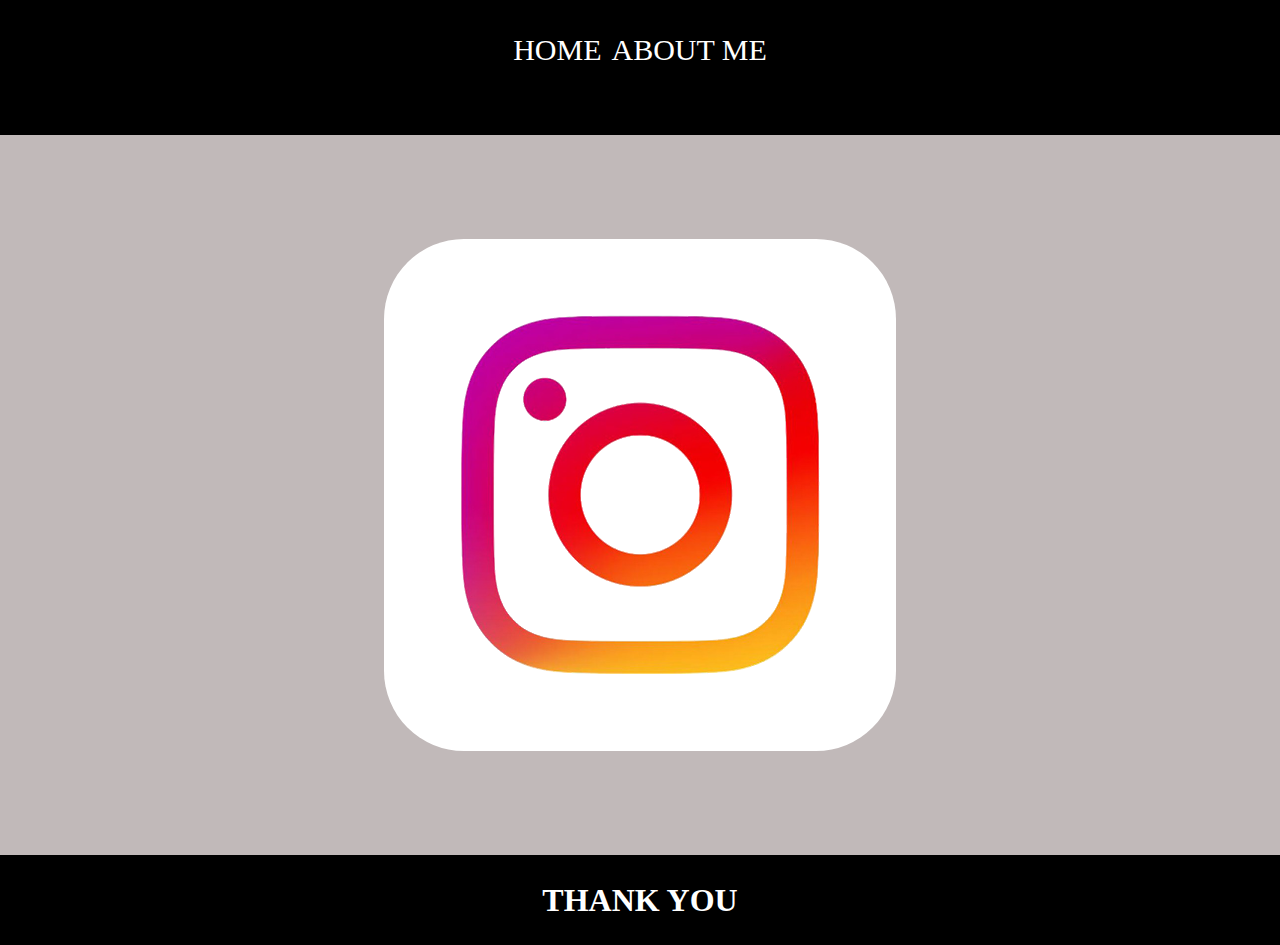
<file: index.html>
<html>
    <head>
        <title>DHANI SAPUTRA</title>
        <link rel="stylesheet" href="style.css" />
    </head>
    <body>
        <div class="countainer">
        <!--NAVIGATION BAR -->
        <div  class="countainer-navbar">
            <ul class="ul-navbar">
                <li class="li-navbar">
                    <a href="#" class="a-navbar">HOME</a>
                </li>
                <li class="li-navbar">
                    <a href="about.html" class="a-navbar">ABOUT ME</a>
                </li>
            </ul>
        </div>
        <!-- NAVIGATION BAR SELESAI -->

        <!-- CONTENT 1-->
         <div class="countainer-content">
            <a href="https://www.instagram.com/unknown_dhann?igsh=a2o1dGtva2JvZmtx"class="a-co
            ntent">
            <img src="instagram.webp" class="img1-content" />
            </a>
           
         </div>
         <!-- CONTENT 1 END -->
         <!-- FOOTER -->
        <div class="countainer-footer">
            <h1 class="h1-footer">THANK YOU</h1>     
         </div>
         <!-- FOOTER END -->
        </div>
    </body>

</html>
</file>
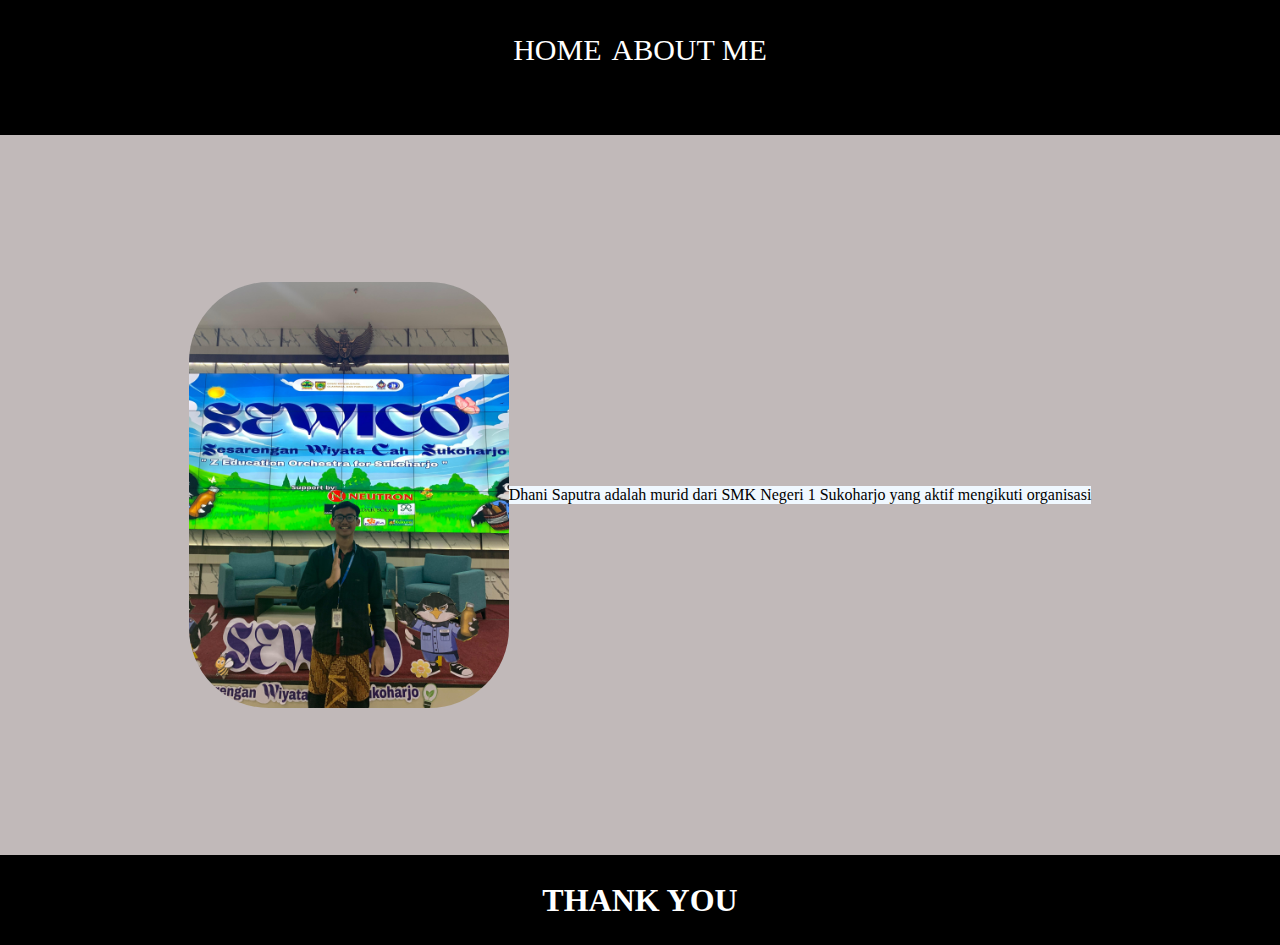
<file: about.html>
<html>
    <head>
        <title>ABOUT ME</title>
        <link rel="stylesheet" href="style.css" />
    </head>
    <body>
        <div class="countainer">
        <!--NAVIGATION BAR -->
        <div  class="countainer-navbar">
            <ul class="ul-navbar">
                <li class="li-navbar">
                    <a href="index.html" class="a-navbar">HOME</a>
                </li>
                <li class="li-navbar">
                    <a href="about.html" class="a-navbar">ABOUT ME</a>
                </li>
            </ul>
        </div>
        <!-- NAVIGATION BAR SELESAI -->

        <!-- CONTENT 1-->
         <div class="countainer-content">
            <img src="sptra.jpeg" class="img-content" />
            <p class="p-content">Dhani Saputra adalah murid dari SMK Negeri 1 Sukoharjo yang aktif mengikuti organisasi</p>
         </div>
         <!-- CONTENT 1 END -->
         <!-- FOOTER -->
        <div class="countainer-footer">
            <h1 class="h1-footer">THANK YOU</h1>     
         </div>
         <!-- FOOTER END -->
        </div>
    </body>

</html>
</file>
<file: style.css>
*,
html {
margin: 0;
padding: 0;
}



.countainer-navbar {
    background-color: black;
    width: 100%;
    height: 15vh;
    
}
.ul-navbar{
    display: flex;
    height: 100px;
    justify-content: center;
    align-items: center;
}

.li-navbar{  
    list-style-type: none;
    padding: 5px;
    color: white;
    font-size: 30px
}

li.navbar:hover {
background-color: black;
transition: .2s ease-in-out;
transition-delay: .3s;
}

.a-navbar{
    color: white;
    text-decoration: none;
    font-weight: 800px;

}

.countainer-content{
    background-color: rgb(193, 185, 185);
    display: flex;
    justify-content: center;
    align-items: center;
    height: 80vh;
}
.a-content {
    width: 500px;
    height: 480px;
    background-color: white;
    display: flex;
    justify-content: center;
    align-items: center;
    border-radius: 80px;
}
.img-content {
    width: 25%;
    height: 10hv;
    justify-content: right;
    align-items: right;
    border-radius: 80px;
}

.img1-content {
    background-color: white;
    width: 100%;
    height: 10hv;
    justify-content: center;
    align-items: normal;
    border-radius: 80px;
}

.p-content {
    background-color: aliceblue;
}

.countainer-footer {
    height: 10vh;
    background-color: black;
    display: flex;
    justify-content: center;
    align-items: center;
    color: white;

}
.hi-footer {
    font-size: 50px;
    
}
</file>
